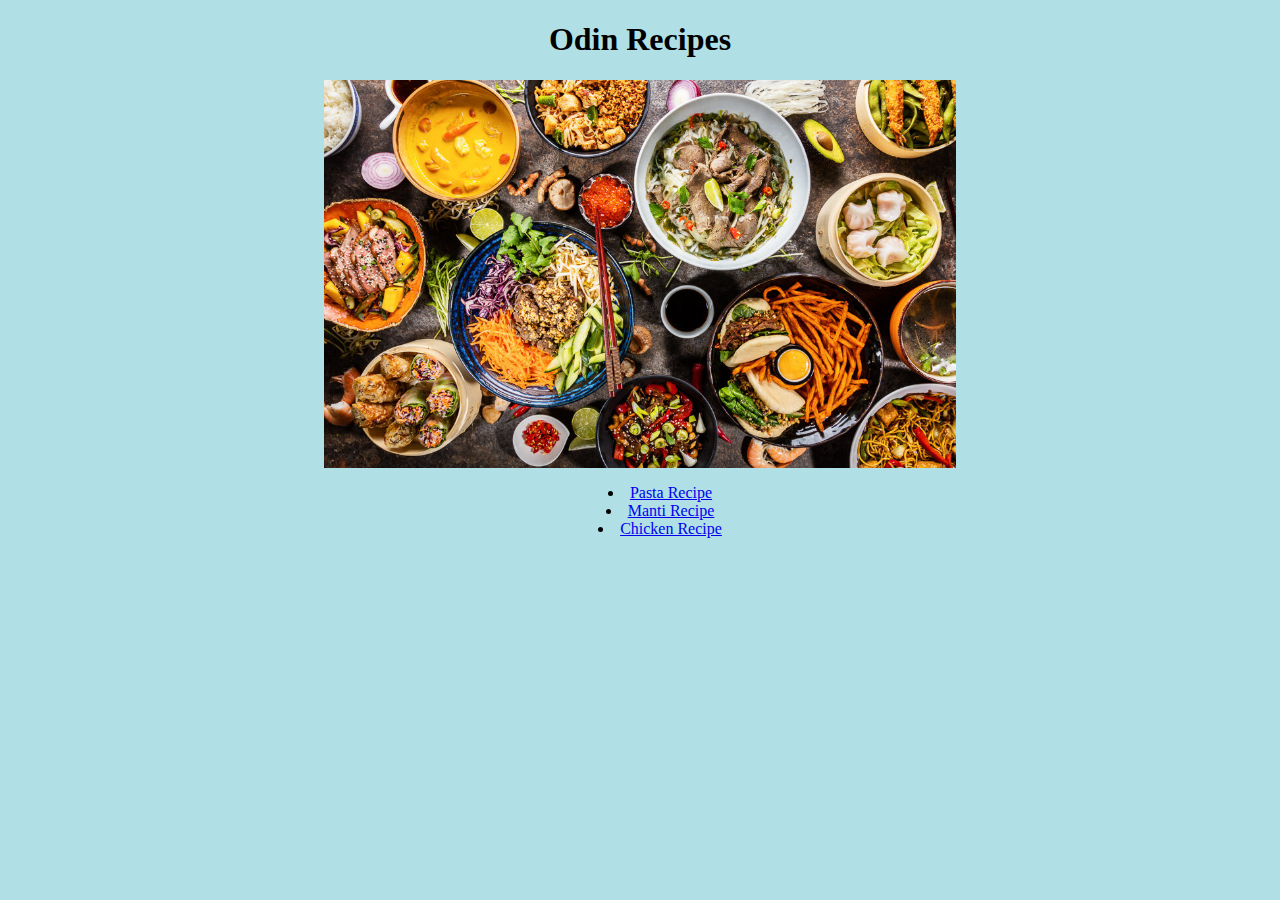
<file: index.html>
<!DOCTYPE html>
<html lang="en">
  <head>
    <link rel="stylesheet" href="style.css" />
    <meta charset="UTF-8" />
    <meta http-equiv="X-UA-Compatible" content="IE=edge" />
    <meta name="viewport" content="width=device-width, initial-scale=1.0" />
    <style>
      h1 {
        text-align: center;
      }
      li {
        text-align: center;
        list-style-position: inside;
      }
    </style>

    <title>Recipe</title>
  </head>
  <body style="background-color: powderblue">
    <h1>Odin Recipes</h1>
    <a href="../index.html"
      ><img id="logo" class="center" src="../ege.jpg"
    /></a>
    <ul class="align">
      <li><a href="recipes/pasta.html">Pasta Recipe</a></li>
      <li><a href="recipes/manti.html">Manti Recipe</a></li>
      <li><a href="recipes/chicken.html">Chicken Recipe</a></li>
    </ul>
  </body>
</html>
</file>
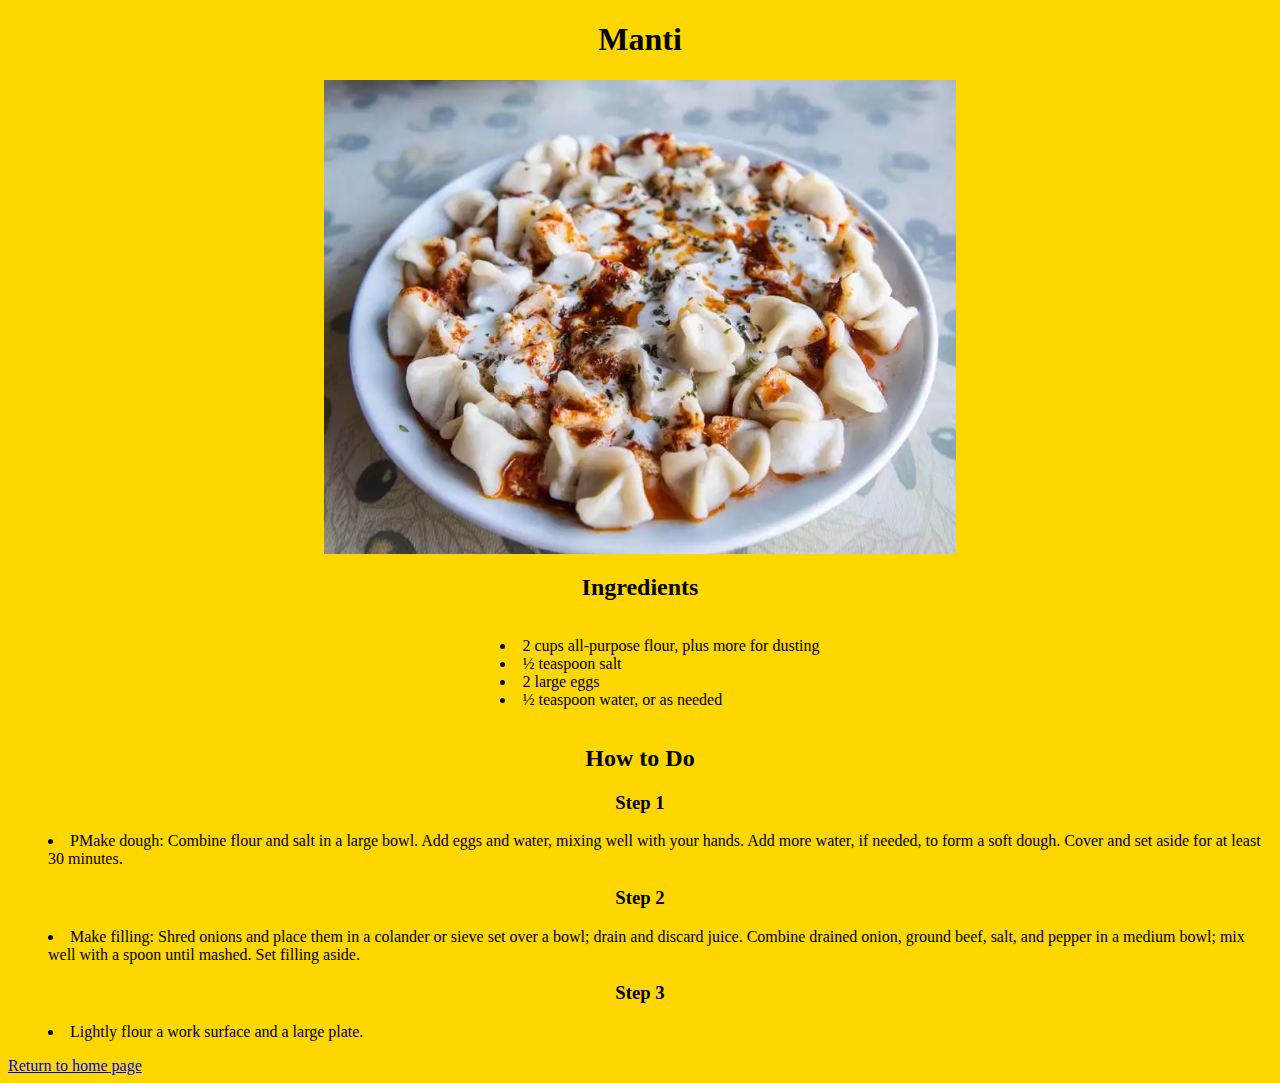
<file: recipes/manti.html>
<!DOCTYPE html>
<html lang="en">
  <head>
    <style>
      h1 {
        text-align: center;
      }
      li {
        text-align: left;
        list-style-position: inside;
      }
      h2 {
        text-align: center;
      }
      h3 {
        text-align: center;
      }
    </style>
    <link rel="stylesheet" href="../style.css" />
    <meta charset="UTF-8" />
    <meta http-equiv="X-UA-Compatible" content="IE=edge" />
    <meta name="viewport" content="width=device-width, initial-scale=1.0" />
    <title>Manti Recipe</title>
  </head>
  <body style="background-color: gold">
    <h1>Manti</h1>

    <a href="../index.html"
      ><img id="logo" class="center" src="../manti.jpg"
    /></a>
    <h2>Ingredients</h2>
    <div class="container">
      <ul class="myUL">
        <li>2 cups all-purpose flour, plus more for dusting</li>
        <li>½ teaspoon salt</li>
        <li>2 large eggs</li>
        <li>½ teaspoon water, or as needed</li>
      </ul>
    </div>

    <h2>How to Do</h2>
    <h3>Step 1</h3>
    <ul>
      <li>
        PMake dough: Combine flour and salt in a large bowl. Add eggs and water,
        mixing well with your hands. Add more water, if needed, to form a soft
        dough. Cover and set aside for at least 30 minutes.
      </li>
    </ul>
    <h3>Step 2</h3>
    <ul>
      <li>
        Make filling: Shred onions and place them in a colander or sieve set
        over a bowl; drain and discard juice. Combine drained onion, ground
        beef, salt, and pepper in a medium bowl; mix well with a spoon until
        mashed. Set filling aside.
      </li>
    </ul>
    <h3>Step 3</h3>
    <ul>
      <li>Lightly flour a work surface and a large plate.</li>
    </ul>
    <a class="return" href="../index.html">Return to home page</a>
  </body>
</html>
</file>
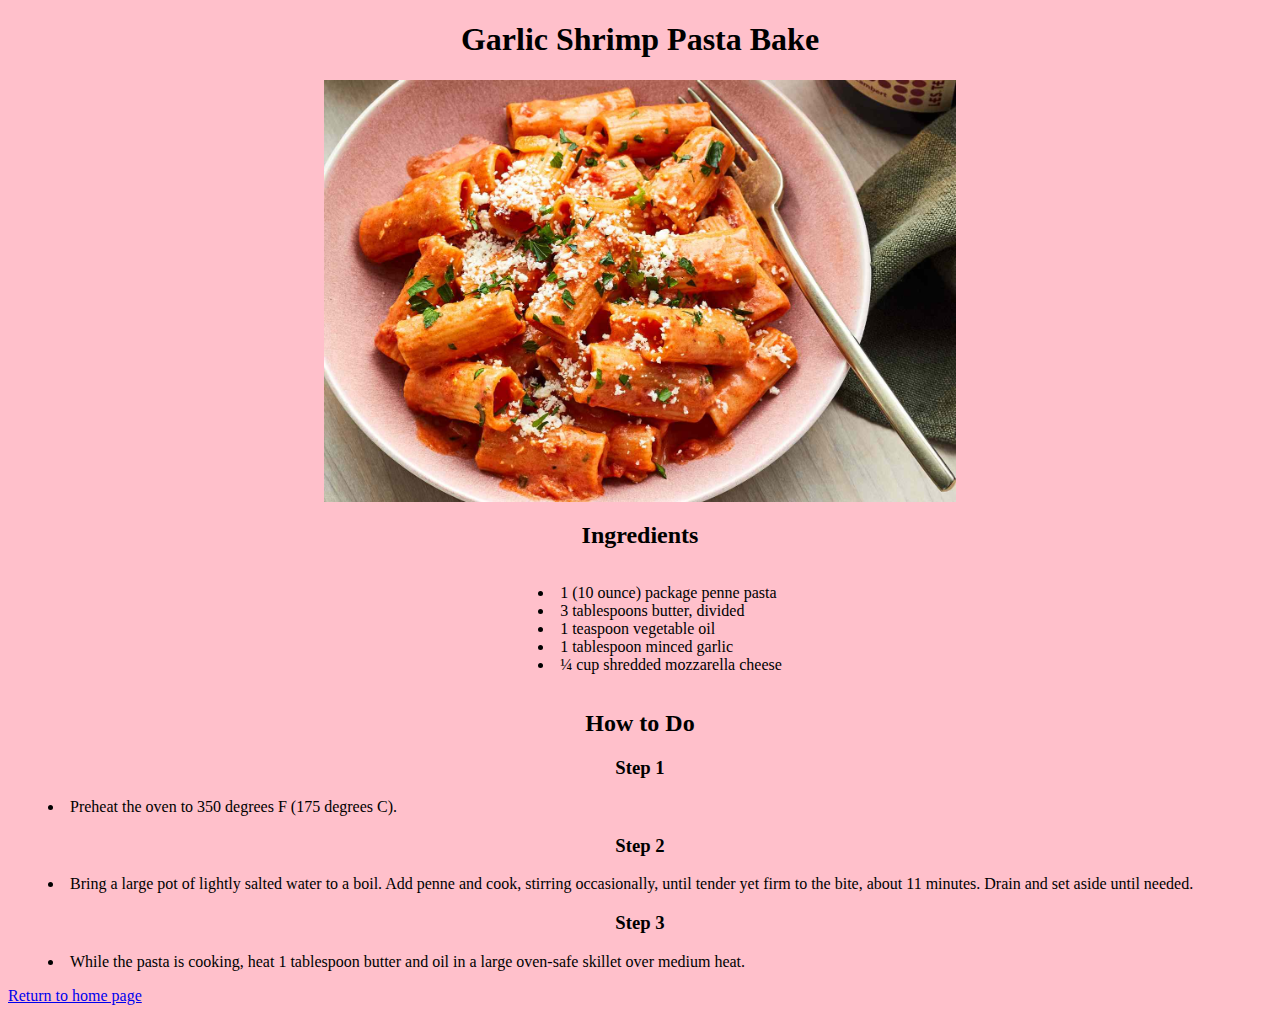
<file: recipes/pasta.html>
<!DOCTYPE html>
<html lang="en">
  <head>
    <style>
      h1 {
        text-align: center;
      }
      li {
        text-align: left;
        list-style-position: inside;
      }
      h2 {
        text-align: center;
      }
      h3 {
        text-align: center;
      }
    </style>
    <link rel="stylesheet" href="../style.css" />
    <meta charset="UTF-8" />
    <meta http-equiv="X-UA-Compatible" content="IE=edge" />
    <meta name="viewport" content="width=device-width, initial-scale=1.0" />
    <title>Pasta Recipe</title>
  </head>
  <body style="background-color: pink">
    <h1>Garlic Shrimp Pasta Bake</h1>

    <a href="../index.html"
      ><img id="logo" class="center" src="../pasta.jpg"
    /></a>
    <h2>Ingredients</h2>
    <div class="container">
      <ul class="myUL">
        <li>1 (10 ounce) package penne pasta</li>
        <li>3 tablespoons butter, divided</li>
        <li>1 teaspoon vegetable oil</li>
        <li>1 tablespoon minced garlic</li>
        <li>¼ cup shredded mozzarella cheese</li>
      </ul>
    </div>

    <h2>How to Do</h2>
    <h3>Step 1</h3>
    <ul>
      <li>Preheat the oven to 350 degrees F (175 degrees C).</li>
    </ul>
    <h3>Step 2</h3>
    <ul>
      <li>
        Bring a large pot of lightly salted water to a boil. Add penne and cook,
        stirring occasionally, until tender yet firm to the bite, about 11
        minutes. Drain and set aside until needed.
      </li>
    </ul>
    <h3>Step 3</h3>
    <ul>
      <li>
        While the pasta is cooking, heat 1 tablespoon butter and oil in a large
        oven-safe skillet over medium heat.
      </li>
    </ul>
    <a class="return" href="../index.html">Return to home page</a>
  </body>
</html>
</file>
<file: style.css>
.center {
    display: block;
    margin-left: auto;
    margin-right: auto;
    width: 50%;
  }
.align {
    display: block;
    margin-left: auto;
    margin-right: auto;
    width: 50%;
 }
div.container {
    text-align: center;
            
  }
ul.myUL{
    display: inline-block;
    text-align: left;
}
.return{
    grid-area: return;
}
</file>
